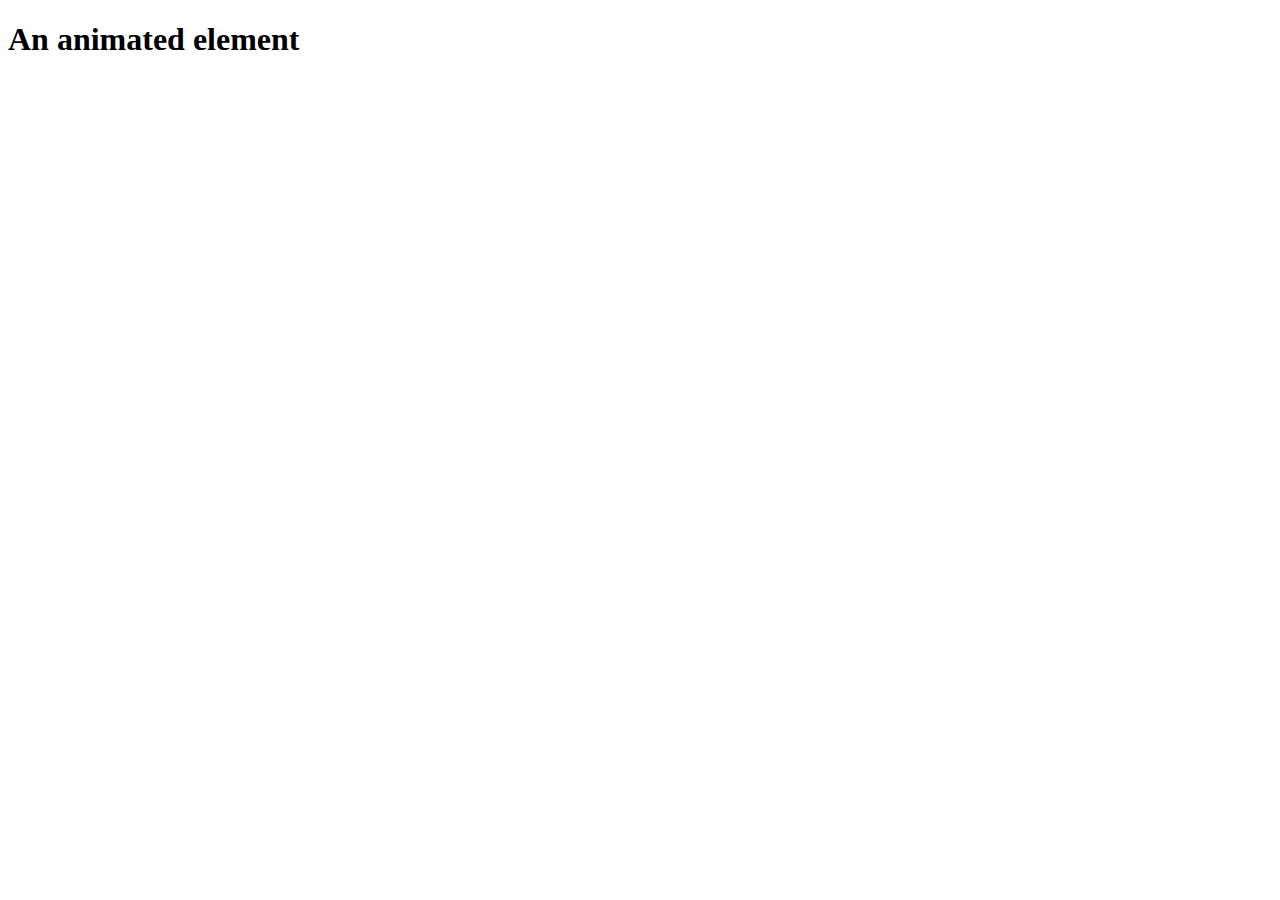
<file: jk.html>
<!DOCTYPE html>
<html lang="en">
<head>
  <meta charset="UTF-8">
  <meta name="viewport" content="width=device-width, initial-scale=1.0">
  <title>Animated Element</title>
  <link rel="stylesheet" href="https://cdnjs.cloudflare.com/ajax/libs/animate.css/4.1.1/animate.min.css">
  <style>
    /* This only changes this particular animation duration */
    .animate__animated.animate__bounce {
      --animate-duration: 2s;
    }

    /* This changes all the animations globally */
    :root {
      --animate-duration: 800ms;
      --animate-delay: 0.9s;
    }
  </style>
</head>
<body>
  <h1 class="animate__animated animate__bounce">An animated element</h1>
</body>
</html>
</file>
